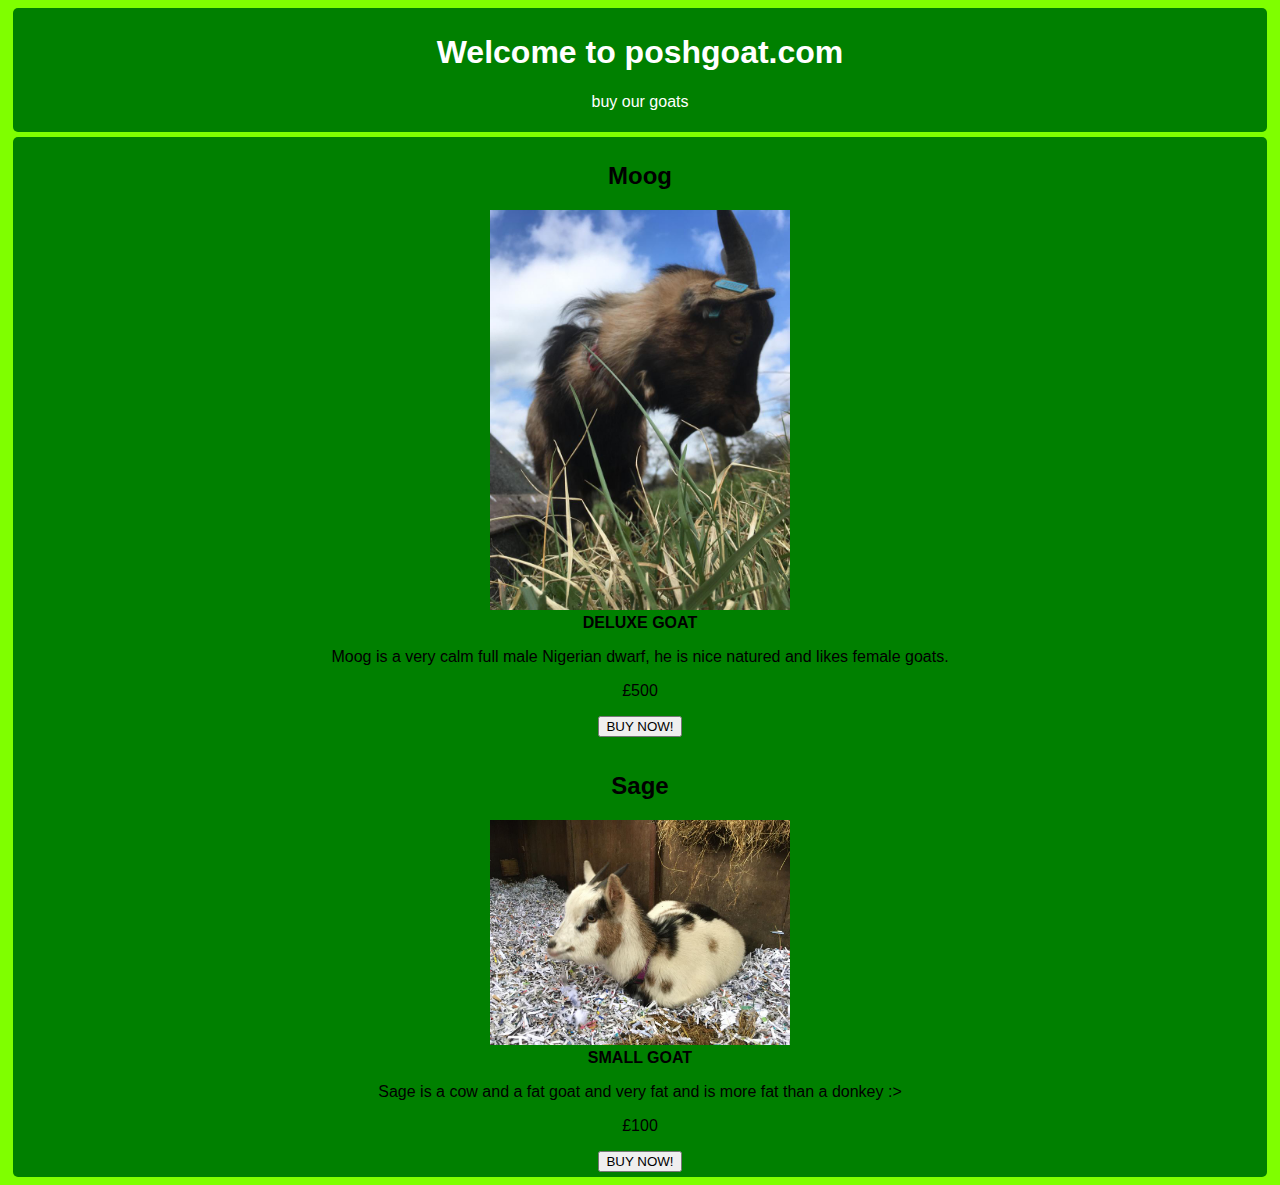
<file: index.html>
<!DOCTYPE html>
<html>

<head>
  <meta charset="utf-8">
  <meta name="viewport" content="width=device-width">
  <title>poshgoat.com</title>
  <link href="style.css" rel="stylesheet" type="text/css" />
</head>

<body>
  <div class="header">
    <h1>Welcome to poshgoat.com</h1>
    <p>buy our goats</p>
  </div>
  <div id="goats"></div>

  <script src="script.js"></script>
</body>

</html>
</file>
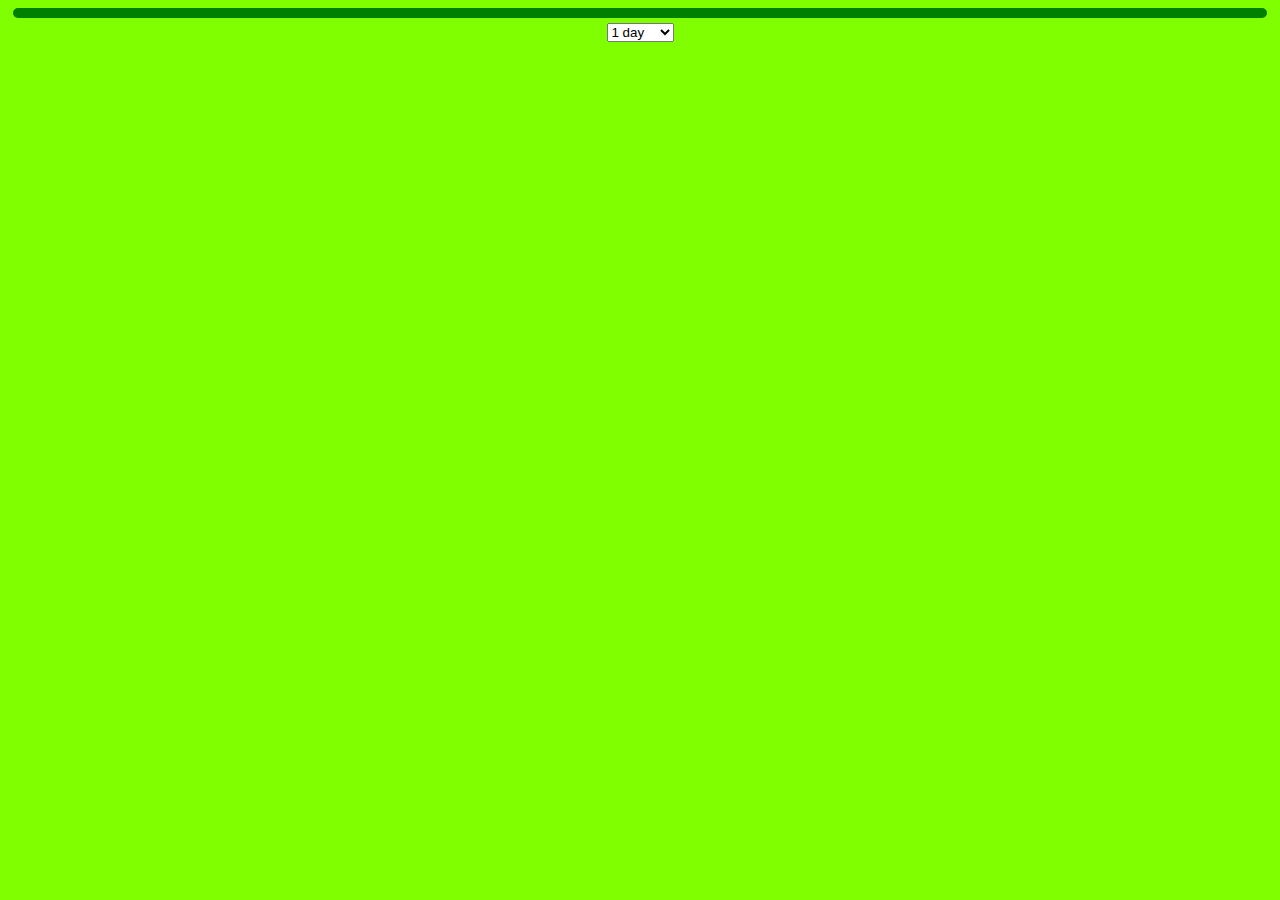
<file: buy.html>
<!DOCTYPE html>
<html>
  <head>
    <meta charset="utf-8">
    <meta name="viewport" content="width=device-width">
    <title>poshgoat.com</title>
    <link href="style.css" rel="stylesheet" type="text/css" />
  </head>
  <body>
    <div id="goats"></div>

    <select id="length" name="length" onchange="changeL()">
        <option value="1d">1 day</option>
        <option value="2d">2 days</option>
        <option value="4d">4 Days</option>
        <option value="5d">5 Days</option>
        <option value="1w">1 Week</option>
    </select>

    <script src="buy.js"></script>
  </body>
</html>
</file>
<file: style.css>
body {
    text-align: center;
    background: chartreuse;
    font-family: Arial, Helvetica, sans-serif;
    color: black;
}

.featured-image {
    max-width: 300px;
    height: auto;
}

.goatcontainer {
    background: green;
    padding-left: 10px;
    padding-right: 10px;
}

#goats {
    background: green;
    margin: 5px;
    border-radius: 5px;
}

#goats>div {
    padding: 5px;
    margin: 5px;
}

.header {
    background: green;
    padding: 5px;
    margin: 5px;
    color: white;
    border-radius: 5px;
}

@media screen and (max-width: 480px) {
    button {
        width: 100px;
        height: 40px;
    }
    select {
        width: 100px;
        height: 40px;
    }
}
</file>
